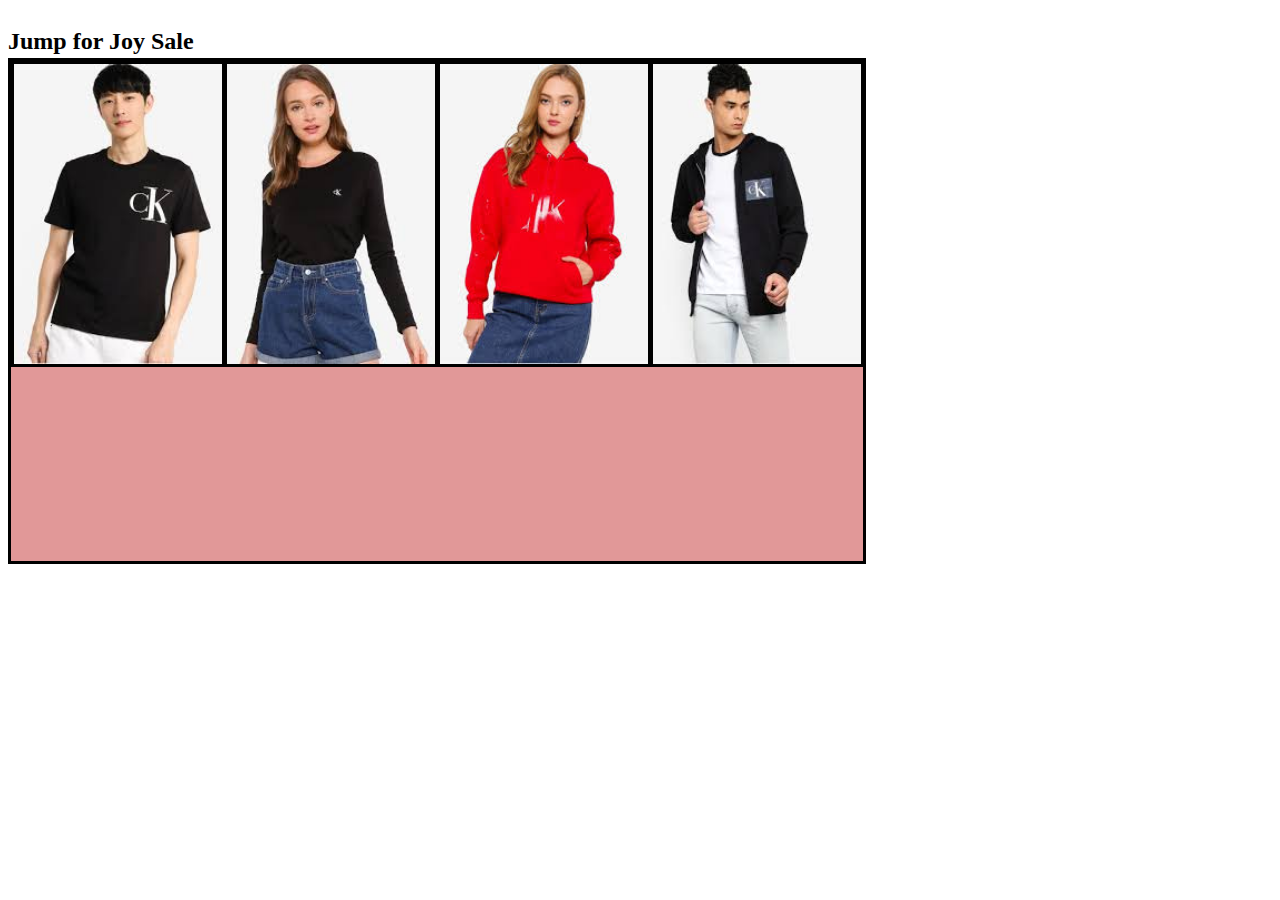
<file: ch2_jump/practice2.html>
<!DOCTYPE html>
<html lang="en">
<head>
    <meta charset="UTF-8">
    <meta name="viewport" content="width=device-width, initial-scale=1.0">
    <title>Document</title>
    <link rel="stylesheet" href="css/ch2_style.css">
</head>
<script src = "./library/jquery-3.5.1.js"></script>
<body>
    <div id="header" class="border-div">
        <h2>Jump for Joy Sale</h2>
    </div>
    
    <div id="main" class="border-div">
        <div class="click_box"><img src="images/jump1.jpeg" alt="" srcset=""></div>
        <div class="click_box"><img src="images/jump2.jpeg" alt="" srcset=""></div>
        <div class="click_box"><img src="images/jump3.jpeg" alt="" srcset=""></div>
        <div class="click_box"><img src="images/jump4.jpeg" alt="" srcset=""></div>
    </div>

    <script src="scripts/app.js"></script>
</body>
</html>
</file>
<file: ch2_jump/css/ch2_style.css>
.border-div {
  float: left;
  text-align: left;
  border: solid #000 3px;
}

#header {
  width: 100%;
  border: 0px;
  height: 50px;
}

#main {
  background-color: rgba(216, 121, 121, 0.767);
  height: 500px;
  margin: auto;
  display: flex;
}

.click_box {
  width: 207px;
  height: 300px;
  border: solid#000 3px;
}

.click_box img {
  flex-shrink: 0;
  min-width: 100%;
  min-height: 100%;
}

.my_hover {

  border: solid#00f 5px;
}

#p-discount {
  color: green;
  font-size: 16px;
  word-break: break-all;

}
</file>
